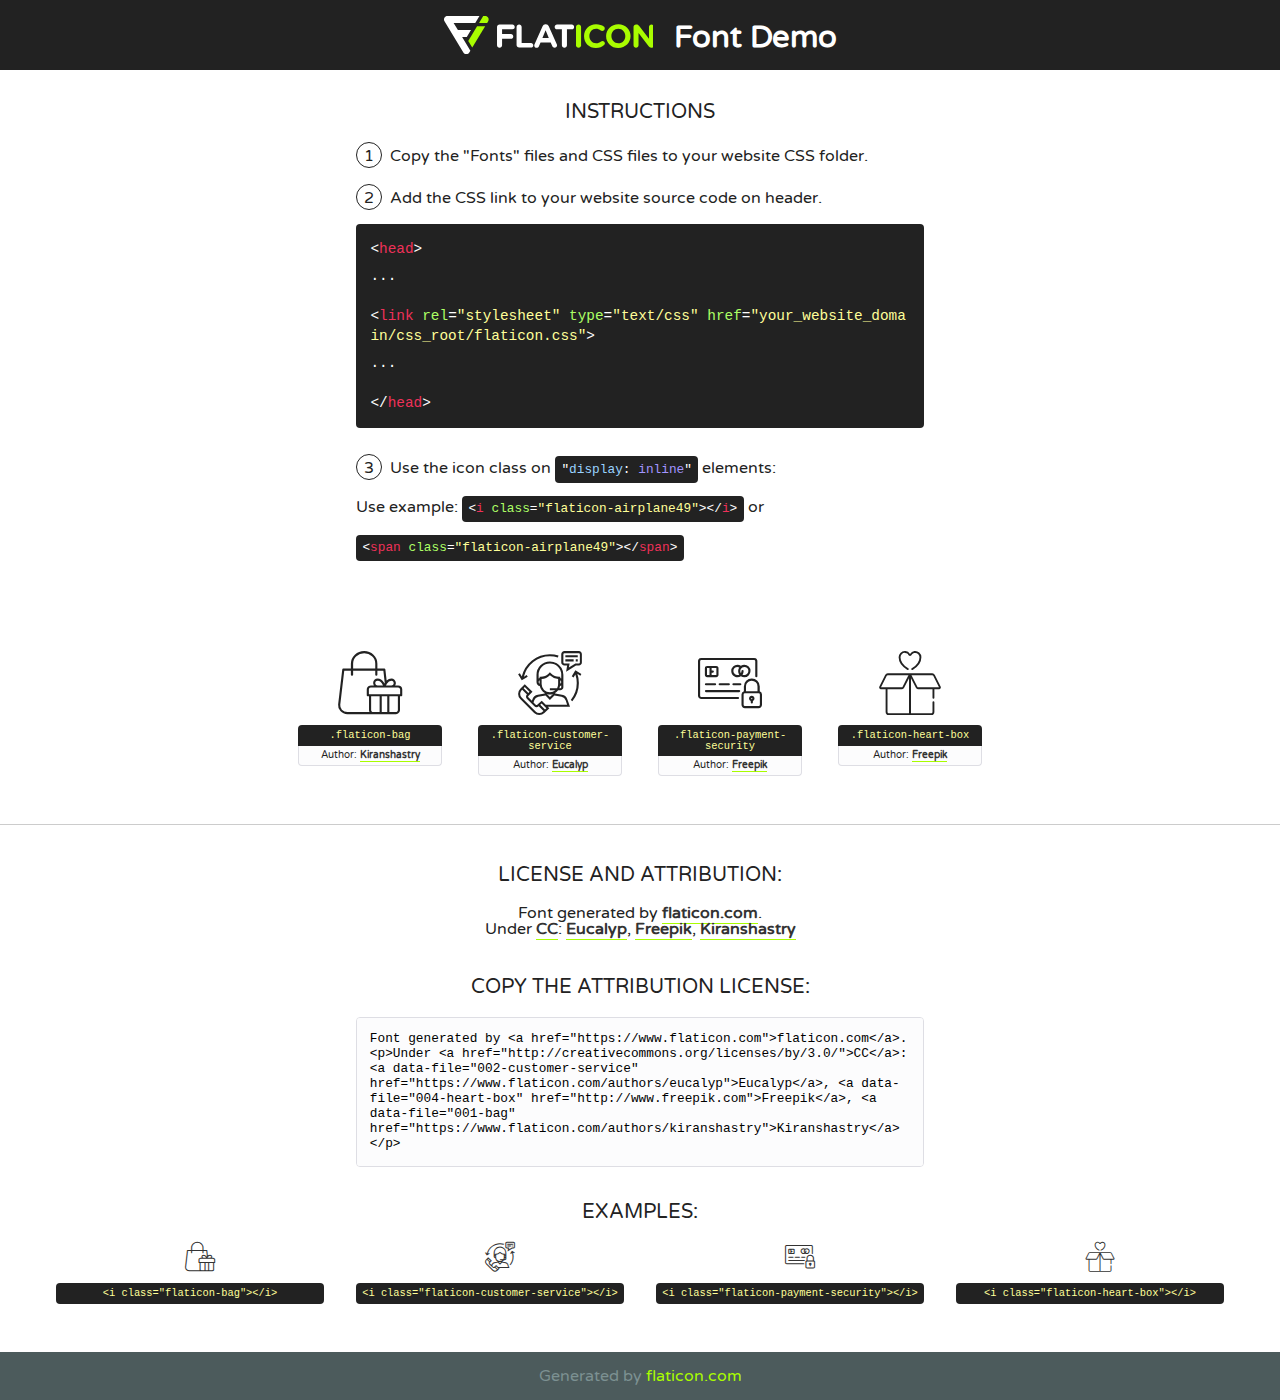
<file: minishop-master/fonts/flaticon/font/flaticon.html>
<!DOCTYPE html>
<!--
  Flaticon icon font: Flaticon
  Creation date: 26/04/2019 08:25
-->
<html>
<!DOCTYPE html>
<html>

<head>
    <title>Flaticon WebFont</title>
    <link href="http://fonts.googleapis.com/css?family=Varela+Round" rel="stylesheet" type="text/css" />
    <link rel="stylesheet" type="text/css" href="flaticon.css">
    <meta charset="UTF-8">
    <style>
    html, body, div, span, applet, object, iframe,
    h1, h2, h3, h4, h5, h6, p, blockquote, pre,
    a, abbr, acronym, address, big, cite, code,
    del, dfn, em, img, ins, kbd, q, s, samp,
    small, strike, strong, sub, sup, tt, var,
    b, u, i, center,
    dl, dt, dd, ol, ul, li,
    fieldset, form, label, legend,
    table, caption, tbody, tfoot, thead, tr, th, td,
    article, aside, canvas, details, embed, 
    figure, figcaption, footer, header, hgroup, 
    menu, nav, output, ruby, section, summary,
    time, mark, audio, video {
        margin: 0;
        padding: 0;
        border: 0;
        font-size: 100%;
        font: inherit;
        vertical-align: baseline;
    }
    /* HTML5 display-role reset for older browsers */
    article, aside, details, figcaption, figure, 
    footer, header, hgroup, menu, nav, section {
        display: block;
    }
    body {
        line-height: 1;
    }
    ol, ul {
        list-style: none;
    }
    blockquote, q {
        quotes: none;
    }
    blockquote:before, blockquote:after,
    q:before, q:after {
        content: '';
        content: none;
    }
    table {
        border-collapse: collapse;
        border-spacing: 0;
    }
    body {
        font-family: 'Varela Round', Helvetica, Arial, sans-serif;
        font-size: 16px;
        color: #222;
    }
    a {
        color: #333;
        border-bottom: 1px solid #a9fd00;
        font-weight: bold;
        text-decoration: none;
    }
    * {
        -moz-box-sizing: border-box;
        -webkit-box-sizing: border-box;
        box-sizing: border-box;
        margin: 0;
        padding: 0;
    }
    [class^="flaticon-"]:before, [class*=" flaticon-"]:before, [class^="flaticon-"]:after, [class*=" flaticon-"]:after {
        font-family: Flaticon;
        font-size: 30px;
        font-style: normal;
        margin-left: 20px;
        color: #333;
    }
    .wrapper {
        max-width: 600px;
        margin: auto;
        padding: 0 1em;
    }
    .title {
        font-size: 1.25em;
        text-align: center;
        margin-bottom: 1em;
        text-transform: uppercase;
    }
    header {
        text-align: center;
        background-color: #222;
        color: #fff;
        padding: 1em;
    }
    header .logo {
        width: 210px;
        height: 38px;
        display: inline-block;
        vertical-align: middle;
        margin-right: 1em;
        border: none;
    }
    header strong {
        font-size: 1.95em;
        font-weight: bold;
        vertical-align: middle;
        margin-top: 5px;
        display: inline-block;
    }
    .demo {
        margin: 2em auto;
        line-height: 1.25em;
    }
    .demo ul li {
        margin-bottom: 1em;
    }
    .demo ul li .num {
        color: #222;
        border-radius: 20px;
        display: inline-block;
        width: 26px;
        padding: 3px;
        height: 26px;
        text-align: center;
        margin-right: 0.5em;
        border: 1px solid #222;
    }
    .demo ul li code {
        background-color: #222;
        border-radius: 4px;
        padding: 0.25em 0.5em;
        display: inline-block;
        color: #fff;
        font-family: Consolas,Monaco,Lucida Console,Liberation Mono,DejaVu Sans Mono,Bitstream Vera Sans Mono,Courier New, monospace;
        font-weight: lighter;
        margin-top: 1em;
        font-size: 0.8em;
        word-break: break-all;
    }
    .demo ul li code.big {
        padding: 1em;
        font-size: 0.9em;
    }
    .demo ul li code .red {
        color: #EF3159;
    }
    .demo ul li code .green {
        color: #ACFF65;
    }
    .demo ul li code .yellow {
        color: #FFFF99;
    }
    .demo ul li code .blue {
        color: #99D3FF;
    }
    .demo ul li code .purple {
        color: #A295FF;
    }
    .demo ul li code .dots {
        margin-top: 0.5em;
        display: block;
    }
    #glyphs {
        border-bottom: 1px solid #ccc;
        padding: 2em 0;
        text-align: center;
    }
    .glyph {
        display: inline-block;
        width: 9em;
        margin: 1em;
        text-align: center;
        vertical-align: top;
        background: #FFF;
    }
    .glyph .glyph-icon {
        padding: 10px;
        display: block;
        font-family:"Flaticon";
        font-size: 64px;
        line-height: 1;
    }
    .glyph .glyph-icon:before {
        font-size: 64px;
        color: #222;
        margin-left: 0;
    }
    .class-name {
        font-size: 0.65em;
        background-color: #222;
        color: #fff;
        border-radius: 4px 4px 0 0;
        padding: 0.5em;
        color: #FFFF99;
        font-family: Consolas,Monaco,Lucida Console,Liberation Mono,DejaVu Sans Mono,Bitstream Vera Sans Mono,Courier New, monospace;
    }
    .author-name {
        font-size: 0.6em;
        background-color: #fcfcfd;
        border: 1px solid #DEDEE4;
        border-top: 0;
        border-radius: 0 0 4px 4px;
        padding: 0.5em;
    }
    .class-name:last-child {
        font-size: 10px;
        color:#888;
    }
    .class-name:last-child a {
        font-size: 10px;
        color:#555;
    }
    .class-name:last-child a:hover {
        color:#a9fd00;
    }
    .glyph > input {
        display: block;
        width: 100px;
        margin: 5px auto;
        text-align: center;
        font-size: 12px;
        cursor: text;
    }
    .glyph > input.icon-input {
        font-family:"Flaticon";
        font-size: 16px;
        margin-bottom: 10px;
    }
    .attribution .title {
        margin-top: 2em;
    }
    .attribution textarea {
        background-color: #fcfcfd;
        padding: 1em;
        border: none;
        box-shadow: none;
        border: 1px solid #DEDEE4;
        border-radius: 4px;
        resize: none;
        width: 100%;
        height: 150px;
        font-size: 0.8em;
        font-family: Consolas,Monaco,Lucida Console,Liberation Mono,DejaVu Sans Mono,Bitstream Vera Sans Mono,Courier New, monospace;
        -webkit-appearance: none;
    }
    .iconsuse {
        margin: 2em auto;
        text-align: center;
        max-width: 1200px;
    }
    .iconsuse:after {
        content: '';
        display: table;
        clear: both;
    }
    .iconsuse .image {
        float: left;
        width: 25%;
        padding: 0 1em;
    }
    .iconsuse .image p {
        margin-bottom: 1em;
    }
    .iconsuse .image span {
        display: block;
        font-size: 0.65em;
        background-color: #222;
        color: #fff;
        border-radius: 4px;
        padding: 0.5em;
        color: #FFFF99;
        margin-top: 1em;
        font-family: Consolas,Monaco,Lucida Console,Liberation Mono,DejaVu Sans Mono,Bitstream Vera Sans Mono,Courier New, monospace;
    }
    #footer {
        text-align: center;
        background-color: #4C5B5C;
        color: #7c9192;
        padding: 1em;
    }
    #footer a {
        border: none;
        color: #a9fd00;
        font-weight: normal;
    }
    @media (max-width: 960px) {
        .iconsuse .image {
            width: 50%;
        }
    }
    @media (max-width: 560px) {
        .iconsuse .image {
            width: 100%;
        }
    }
    </style>
</head>

<body class="characters-off">

    <header>
        <a href="https://www.flaticon.com" target="_blank" class="logo">
            <svg version="1.1" xmlns="http://www.w3.org/2000/svg" xmlns:xlink="http://www.w3.org/1999/xlink" xmlns:a="http://ns.adobe.com/AdobeSVGViewerExtensions/3.0/" viewBox="0 0 560.875 102.036" enable-background="new 0 0 560.875 102.036" xml:space="preserve">
                <defs>
                </defs>
                <g>
                    <g class="letters">
                        <path fill="#ffffff" d="M141.596,29.675c0-3.777,2.985-6.767,6.764-6.767h34.438c3.426,0,6.15,2.728,6.15,6.15
                        c0,3.43-2.724,6.149-6.15,6.149h-27.674v13.091h23.719c3.429,0,6.151,2.724,6.151,6.15c0,3.43-2.723,6.149-6.151,6.149h-23.719
                        v17.574c0,3.773-2.986,6.761-6.764,6.761c-3.779,0-6.764-2.989-6.764-6.761V29.675z"></path>
                        <path fill="#ffffff" d="M193.844,29.149c0-3.781,2.985-6.767,6.764-6.767c3.776,0,6.763,2.985,6.763,6.767v42.957h25.039
                        c3.426,0,6.149,2.726,6.149,6.153c0,3.425-2.723,6.15-6.149,6.15h-31.802c-3.779,0-6.764-2.986-6.764-6.768V29.149z"></path>
                        <path fill="#ffffff" d="M241.891,75.71l21.438-48.407c1.492-3.341,4.215-5.357,7.906-5.357h0.792
                        c3.686,0,6.323,2.017,7.815,5.357l21.439,48.407c0.436,0.967,0.701,1.845,0.701,2.723c0,3.602-2.809,6.501-6.414,6.501
                        c-3.161,0-5.269-1.845-6.499-4.655l-4.132-9.661h-27.059l-4.301,10.102c-1.144,2.631-3.426,4.214-6.237,4.214
                        c-3.517,0-6.24-2.81-6.24-6.325C241.1,77.64,241.451,76.677,241.891,75.71z M279.932,58.666l-8.521-20.297l-8.526,20.297H279.932
                        z"></path>
                        <path fill="#ffffff" d="M314.864,35.387H301.86c-3.429,0-6.239-2.813-6.239-6.238c0-3.429,2.811-6.24,6.239-6.24h39.533
                        c3.426,0,6.237,2.811,6.237,6.24c0,3.425-2.811,6.238-6.237,6.238h-13.001v42.785c0,3.773-2.99,6.761-6.764,6.761
                        c-3.779,0-6.764-2.989-6.764-6.761V35.387z"></path>
                        <path fill="#A9FD00" d="M352.615,29.149c0-3.781,2.985-6.767,6.767-6.767c3.774,0,6.761,2.985,6.761,6.767v49.024
                        c0,3.773-2.987,6.761-6.761,6.761c-3.781,0-6.767-2.989-6.767-6.761V29.149z"></path>
                        <path fill="#A9FD00" d="M374.132,53.836v-0.179c0-17.481,13.178-31.801,32.065-31.801c9.22,0,15.459,2.458,20.557,6.238
                        c1.402,1.054,2.637,2.985,2.637,5.357c0,3.692-2.985,6.59-6.681,6.59c-1.845,0-3.071-0.702-4.044-1.319
                        c-3.776-2.813-7.729-4.393-12.562-4.393c-10.364,0-17.831,8.611-17.831,19.154v0.173c0,10.542,7.291,19.329,17.831,19.329
                        c5.715,0,9.492-1.756,13.359-4.834c1.049-0.874,2.458-1.491,4.039-1.491c3.429,0,6.325,2.813,6.325,6.236
                        c0,2.106-1.056,3.78-2.282,4.834c-5.539,4.834-12.036,7.733-21.878,7.733C387.572,85.464,374.132,71.493,374.132,53.836z"></path>
                        <path fill="#A9FD00" d="M433.009,53.836v-0.179c0-17.481,13.79-31.801,32.766-31.801c18.981,0,32.592,14.143,32.592,31.628v0.173
                        c0,17.483-13.785,31.807-32.769,31.807C446.625,85.464,433.009,71.32,433.009,53.836z M484.224,53.836v-0.179
                        c0-10.539-7.725-19.326-18.626-19.326c-10.893,0-18.449,8.611-18.449,19.154v0.173c0,10.542,7.73,19.329,18.626,19.329
                        C476.676,72.986,484.224,64.378,484.224,53.836z"></path>
                        <path fill="#A9FD00" d="M506.233,29.321c0-3.774,2.99-6.763,6.767-6.763h1.401c3.252,0,5.183,1.583,7.029,3.953l26.093,34.265
                        V29.059c0-3.692,2.99-6.677,6.681-6.677c3.683,0,6.671,2.985,6.671,6.677v48.934c0,3.78-2.987,6.765-6.764,6.765h-0.436
                        c-3.257,0-5.188-1.581-7.034-3.953l-27.056-35.492v32.944c0,3.687-2.985,6.676-6.678,6.676c-3.683,0-6.673-2.989-6.673-6.676
                        V29.321z"></path>
                    </g>
                    <g class="insignia">
                        <path fill="#ffffff" d="M48.372,56.137h12.517l11.156-18.537H37.186L25.688,18.539h57.825L94.668,0H9.271
                        C5.925,0,2.842,1.801,1.198,4.716c-1.644,2.907-1.593,6.482,0.134,9.343l50.38,83.501c1.678,2.781,4.689,4.476,7.938,4.476
                        c3.246,0,6.257-1.695,7.935-4.476l2.898-4.804L48.372,56.137z"></path>
                        <g class="i">
                            <path fill="#A9FD00" d="M93.575,18.539h0.031v0.004l21.652,0.004l2.705-4.488c1.727-2.861,1.778-6.436,0.133-9.343
                            C116.454,1.801,113.371,0,110.026,0h-5.294L93.575,18.539z"></path>
                            <polygon fill="#A9FD00" points="88.291,27.356 64.725,66.486 75.519,84.404 109.942,27.356"></polygon>
                        </g>
                    </g>
                </g>
            </svg>
        </a>
        <strong>Font Demo</strong>
    </header>


    <section class="demo wrapper">

        <p class="title">Instructions</p>

        <ul>
            <li>
                <span class="num">1</span>Copy the "Fonts" files and CSS files to your website CSS folder.
            </li>
            <li>
                <span class="num">2</span>Add the CSS link to your website source code on header.
                <code class="big">
                    &lt;<span class="red">head</span>&gt;
                    <br/><span class="dots">...</span>
                    <br/>&lt;<span class="red">link</span> <span class="green">rel</span>=<span class="yellow">"stylesheet"</span> <span class="green">type</span>=<span class="yellow">"text/css"</span> <span class="green">href</span>=<span class="yellow">"your_website_domain/css_root/flaticon.css"</span>&gt;
                    <br/><span class="dots">...</span>
                    <br/>&lt;/<span class="red">head</span>&gt;
                </code>
            </li>

            <li>
                <p>
                    <span class="num">3</span>Use the icon class on <code>"<span class="blue">display</span>:<span class="purple"> inline</span>"</code> elements:
                    <br />
                    Use example: <code>&lt;<span class="red">i</span> <span class="green">class</span>=<span class="yellow">&quot;flaticon-airplane49&quot;</span>&gt;&lt;/<span class="red">i</span>&gt;</code> or <code>&lt;<span class="red">span</span> <span class="green">class</span>=<span class="yellow">&quot;flaticon-airplane49&quot;</span>&gt;&lt;/<span class="red">span</span>&gt;</code>
            </li>
        </ul>

    </section>




   <section id="glyphs">          
    
      
        <div class="glyph"><div class="glyph-icon flaticon-bag"></div>
            <div class="class-name">.flaticon-bag</div>
            <div class="author-name">Author: <a data-file="001-bag" href="https://www.flaticon.com/authors/kiranshastry">Kiranshastry</a> </div> 
        </div>        
        
        <div class="glyph"><div class="glyph-icon flaticon-customer-service"></div>
            <div class="class-name">.flaticon-customer-service</div>
            <div class="author-name">Author: <a data-file="002-customer-service" href="https://www.flaticon.com/authors/eucalyp">Eucalyp</a> </div> 
        </div>        
        
        <div class="glyph"><div class="glyph-icon flaticon-payment-security"></div>
            <div class="class-name">.flaticon-payment-security</div>
            <div class="author-name">Author: <a data-file="003-payment-security" href="http://www.freepik.com">Freepik</a> </div> 
        </div>        
        
        <div class="glyph"><div class="glyph-icon flaticon-heart-box"></div>
            <div class="class-name">.flaticon-heart-box</div>
            <div class="author-name">Author: <a data-file="004-heart-box" href="http://www.freepik.com">Freepik</a> </div> 
        </div>        
        

    </section>



    <section class="attribution wrapper"   style="text-align:center;">

      <div class="title">License and attribution:</div><div class="attrDiv">Font generated by <a href="https://www.flaticon.com">flaticon.com</a>. <div><p>Under <a href="http://creativecommons.org/licenses/by/3.0/">CC</a>: <a data-file="002-customer-service" href="https://www.flaticon.com/authors/eucalyp">Eucalyp</a>, <a data-file="004-heart-box" href="http://www.freepik.com">Freepik</a>, <a data-file="001-bag" href="https://www.flaticon.com/authors/kiranshastry">Kiranshastry</a></p>  </div>
      </div>
      <div class="title">Copy the Attribution License:</div>

    <textarea onclick="this.focus();this.select();">Font generated by &lt;a href=&quot;https://www.flaticon.com&quot;&gt;flaticon.com&lt;/a&gt;. <p>Under <a href="http://creativecommons.org/licenses/by/3.0/">CC</a>: <a data-file="002-customer-service" href="https://www.flaticon.com/authors/eucalyp">Eucalyp</a>, <a data-file="004-heart-box" href="http://www.freepik.com">Freepik</a>, <a data-file="001-bag" href="https://www.flaticon.com/authors/kiranshastry">Kiranshastry</a></p>  
     </textarea>

    </section>

    <section class="iconsuse">

          <div class="title">Examples:</div>            
             
            <div class="image">
                <p>
                    <i class="glyph-icon flaticon-bag"></i> 
                    <span>&lt;i class=&quot;flaticon-bag&quot;&gt;&lt;/i&gt;</span>
                </p>
            </div>
            
            <div class="image">
                <p>
                    <i class="glyph-icon flaticon-customer-service"></i> 
                    <span>&lt;i class=&quot;flaticon-customer-service&quot;&gt;&lt;/i&gt;</span>
                </p>
            </div>
            
            <div class="image">
                <p>
                    <i class="glyph-icon flaticon-payment-security"></i> 
                    <span>&lt;i class=&quot;flaticon-payment-security&quot;&gt;&lt;/i&gt;</span>
                </p>
            </div>
            
            <div class="image">
                <p>
                    <i class="glyph-icon flaticon-heart-box"></i> 
                    <span>&lt;i class=&quot;flaticon-heart-box&quot;&gt;&lt;/i&gt;</span>
                </p>
            </div>
                       
        </div>
                            
    </section>

<div id="footer">
    <div>Generated by <a href="https://www.flaticon.com">flaticon.com</a>
    </div>
</div>



</body>
</html>
</file>
<file: minishop-master/fonts/flaticon/font/flaticon.css>
/*
  	Flaticon icon font: Flaticon
  	Creation date: 26/04/2019 08:25
  	*/

@font-face {
  font-family: "Flaticon";
  src: url("./Flaticon.eot");
  src: url("./Flaticon.eot?#iefix") format("embedded-opentype"),
       url("./Flaticon.woff2") format("woff2"),
       url("./Flaticon.woff") format("woff"),
       url("./Flaticon.ttf") format("truetype"),
       url("./Flaticon.svg#Flaticon") format("svg");
  font-weight: normal;
  font-style: normal;
}

@media screen and (-webkit-min-device-pixel-ratio:0) {
  @font-face {
    font-family: "Flaticon";
    src: url("./Flaticon.svg#Flaticon") format("svg");
  }
}

[class^="flaticon-"]:before, [class*=" flaticon-"]:before,
[class^="flaticon-"]:after, [class*=" flaticon-"]:after {   
  font-family: Flaticon;
        font-size: 20px;
font-style: normal;
margin-left: 20px;
}

.flaticon-bag:before { content: "\f100"; }
.flaticon-customer-service:before { content: "\f101"; }
.flaticon-payment-security:before { content: "\f102"; }
.flaticon-heart-box:before { content: "\f103"; }
</file>
